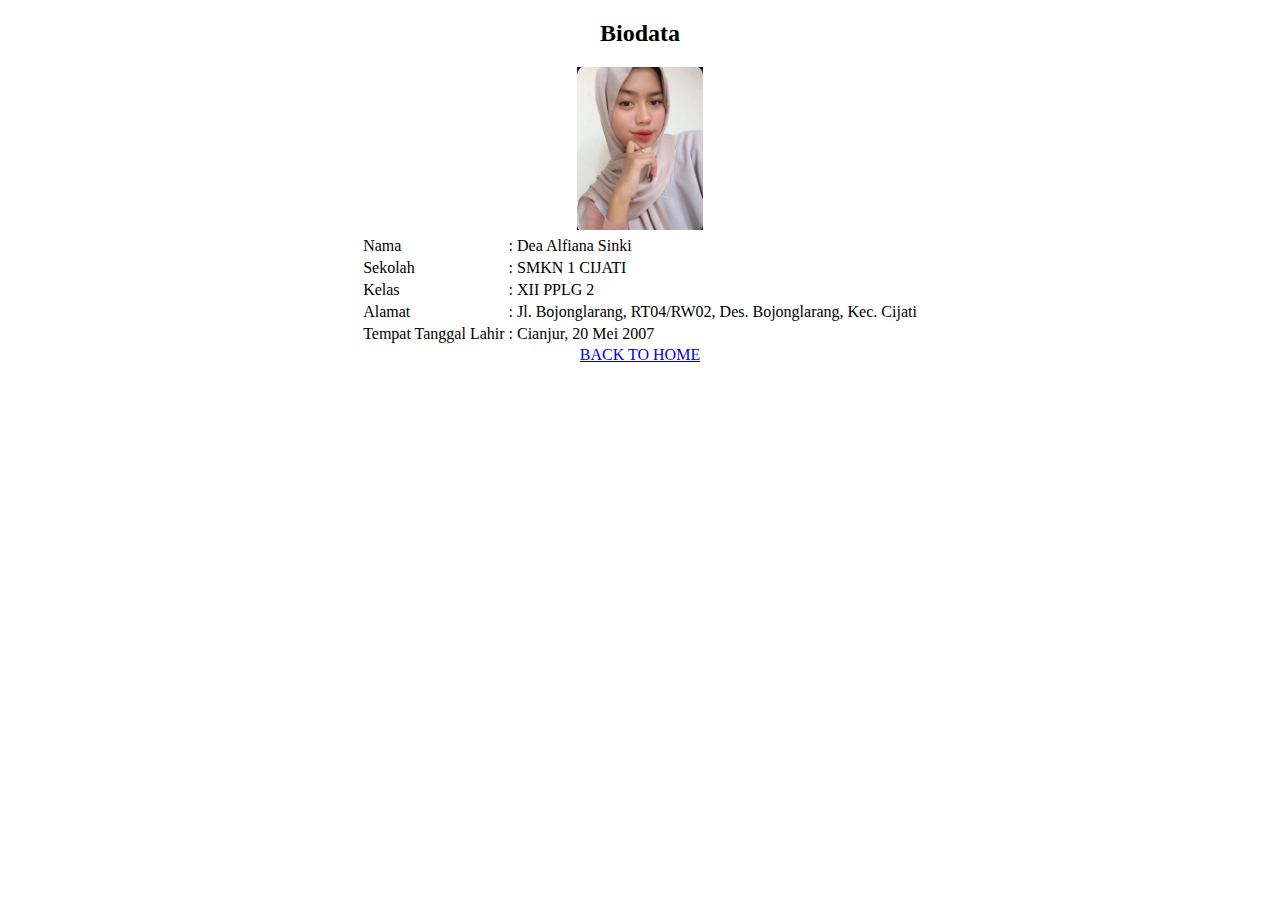
<file: tugas1.html>
<!DOCTYPE html>
<html lang="en">
<head>
    <meta charset="UTF-8">
    <meta name="viewport" content="width=device-width, initial-scale=1.0">
    <title>Document</title>
</head>
<body>
   <center> <h2>Biodata</h2><p> <center/>
    <img src="foto dea.jpg" width="10%">

 <table>

    <tr>
        <td>Nama</td>
        <td>:</td>
        <td>Dea Alfiana Sinki</td>
    </tr>
    <tr>
        <td>Sekolah</td>
        <td>:</td>
        <td>SMKN 1 CIJATI</td>
    </tr>
    <tr>
        <td>Kelas</td>
        <td>:</td>
        <td>XII PPLG 2</td>
    </tr>
    <tr>
        <td>Alamat</td>
        <td>:</td>
        <td>Jl. Bojonglarang, RT04/RW02, Des. Bojonglarang, Kec. Cijati</td>
    </tr>
    <tr>
        <td>Tempat Tanggal Lahir</td>
        <td>:</td>
        <td>Cianjur, 20 Mei 2007</td>
    </tr>

 </table>
        <a href="index.html">BACK TO HOME</a>
        
</body>
</file>
